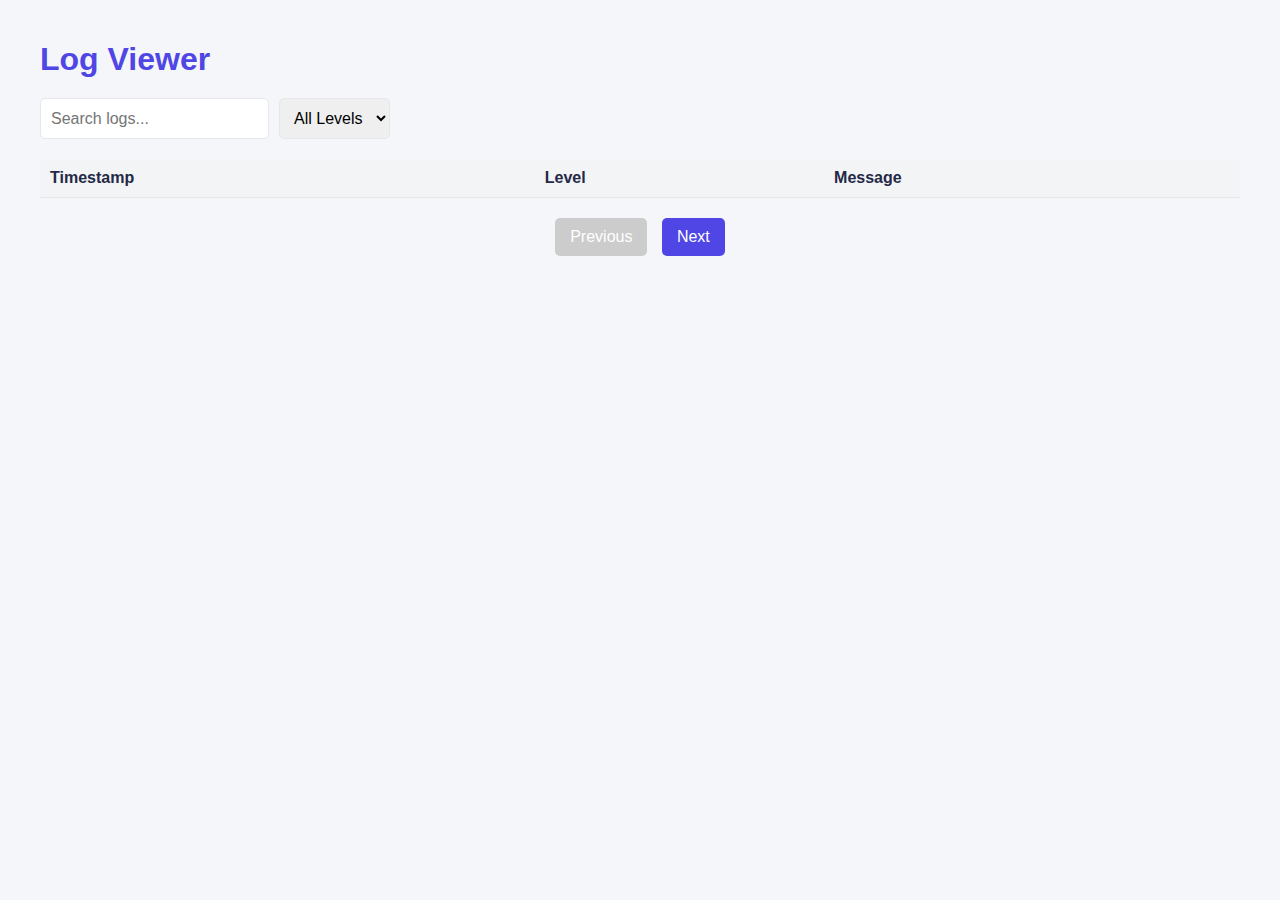
<file: examples/static/log-viewer.html>
<!DOCTYPE html>
<html lang="en">

<head>
    <meta charset="UTF-8">
    <meta name="viewport" content="width=device-width, initial-scale=1.0">
    <title>Log Viewer</title>
    <style>
        :root {
            --primary: #4f46e5;
            --primary-dark: #3730a3;
            --bg: #f4f6fa;
            --card-bg: #fff;
            --border: #e5e7eb;
        }

        body {
            margin: 0;
            font-family: 'Segoe UI', 'Roboto', Arial, sans-serif;
            background: var(--bg);
            color: #232946;
            min-height: 100vh;
        }

        .container {
            max-width: 1200px;
            margin: 0 auto;
            padding: 20px;
        }

        h1 {
            font-size: 2rem;
            color: var(--primary);
            margin-bottom: 20px;
        }

        .filters {
            display: flex;
            gap: 10px;
            margin-bottom: 20px;
        }

        .filters input,
        .filters select {
            padding: 10px;
            border: 1.5px solid var(--border);
            border-radius: 5px;
            font-size: 1rem;
        }

        .log-table {
            width: 100%;
            border-collapse: collapse;
            background: var(--card-bg);
        }

        th,
        td {
            padding: 10px;
            border-bottom: 1px solid var(--border);
            text-align: left;
        }

        th {
            background: #f3f4f6;
            color: #232946;
            font-weight: 600;
        }

        tr:last-child td {
            border-bottom: none;
        }

        .highlight {
            background: #fef9c3;
            border-radius: 3px;
            padding: 1px 4px;
        }

        .pagination-controls {
            margin-top: 20px;
            text-align: center;
        }

        .pagination-controls button {
            padding: 10px 15px;
            border: none;
            border-radius: 5px;
            background: var(--primary);
            color: #fff;
            font-size: 1rem;
            cursor: pointer;
            margin: 0 5px;
        }

        .pagination-controls button:disabled {
            background: #ccc;
            cursor: not-allowed;
        }
    </style>
</head>

<body>
    <div class="container">
        <h1>Log Viewer</h1>
        <div class="filters">
            <input type="text" id="search" placeholder="Search logs...">
            <select id="log-level">
                <option value="">All Levels</option>
                <option value="INFO">INFO</option>
                <option value="WARN">WARN</option>
                <option value="ERROR">ERROR</option>
            </select>
        </div>
        <table class="log-table">
            <thead>
                <tr>
                    <th>Timestamp</th>
                    <th>Level</th>
                    <th>Message</th>
                </tr>
            </thead>
            <tbody id="log-entries">
                <!-- Logs will be dynamically added here -->
            </tbody>
        </table>

        <div class="pagination-controls">
            <button id="prev-button" disabled>Previous</button>
            <button id="next-button">Next</button>
        </div>
    </div>

    <script>
        const logEntries = document.getElementById('log-entries');
        const searchInput = document.getElementById('search');
        const logLevelSelect = document.getElementById('log-level');
        const prevButton = document.getElementById('prev-button');
        const nextButton = document.getElementById('next-button');

        const socket = new WebSocket('ws://localhost:8080/logs');

        const headersSet = new Set();
        const maxRows = 1000; // Fixed-size in-memory buffer
        const batchInterval = 100; // Batch updates every 100ms
        const incomingBatch = [];
        let isProcessingBatch = false;
        let currentPage = 1;
        const rowsPerPage = 20;

        function processBatch() {
            if (isProcessingBatch) return;
            isProcessingBatch = true;

            setTimeout(() => {
                const fragment = document.createDocumentFragment();
                incomingBatch.forEach(log => {
                    // Update headers set
                    Object.keys(log).forEach(header => headersSet.add(header));

                    // Update table headers
                    const thead = document.querySelector('.log-table thead tr');
                    thead.innerHTML = '';
                    headersSet.forEach(header => {
                        const th = document.createElement('th');
                        th.textContent = header;
                        thead.appendChild(th);
                    });

                    // Create table row aligned with headers
                    const row = document.createElement('tr');
                    headersSet.forEach(header => {
                        const td = document.createElement('td');
                        td.textContent = log[header] || '';
                        row.appendChild(td);
                    });

                    fragment.appendChild(row);
                });

                logEntries.prepend(fragment);

                // Offload rows if exceeding maxRows
                while (logEntries.children.length > maxRows) {
                    logEntries.removeChild(logEntries.lastChild);
                }

                incomingBatch.length = 0; // Clear batch
                isProcessingBatch = false;
                updatePagination();
                paginateLogs(currentPage);
            }, batchInterval);
        }

        socket.onmessage = function (event) {
            const log = JSON.parse(event.data);
            incomingBatch.push(log);
            processBatch();
        };

        function updatePaginationControls() {
            const totalRows = logEntries.children.length;
            const totalPages = Math.ceil(totalRows / rowsPerPage);
            prevButton.disabled = currentPage === 1;
            nextButton.disabled = currentPage === totalPages;
        }

        function updatePagination() {
            const totalRows = logEntries.children.length;
            const totalPages = Math.ceil(totalRows / rowsPerPage);
            console.log(`Page ${currentPage} of ${totalPages}`);
            updatePaginationControls();
        }

        function paginateLogs(page) {
            const totalRows = logEntries.children.length;
            const start = (page - 1) * rowsPerPage;
            const end = start + rowsPerPage;

            Array.from(logEntries.children).forEach((row, index) => {
                row.style.display = index >= start && index < end ? '' : 'none';
            });
        }

        // Example: Call paginateLogs when navigating pages
        paginateLogs(currentPage);

        function fetchOlderLogs(offset) {
            // Example: Fetch older logs from server
            fetch(`/api/logs?offset=${offset}&limit=${rowsPerPage}`)
                .then(response => response.json())
                .then(data => {
                    const fragment = document.createDocumentFragment();
                    data.forEach(log => {
                        const row = document.createElement('tr');
                        headersSet.forEach(header => {
                            const td = document.createElement('td');
                            td.textContent = log[header] || '';
                            row.appendChild(td);
                        });
                        fragment.appendChild(row);
                    });
                    logEntries.appendChild(fragment);
                });
        }

        // Example: Trigger fetchOlderLogs when scrolling back
        // fetchOlderLogs(offset);

        searchInput.addEventListener('input', filterLogs);
        logLevelSelect.addEventListener('change', filterLogs);

        function filterLogs() {
            const searchTerm = searchInput.value.toLowerCase();
            const selectedLevel = logLevelSelect.value;

            const filteredRows = Array.from(logEntries.children).filter(row => {
                const timestamp = row.children[0].textContent.toLowerCase();
                const level = row.children[1].textContent;
                const message = row.children[2].textContent.toLowerCase();

                const matchesSearch = timestamp.includes(searchTerm) || message.includes(searchTerm);
                const matchesLevel = !selectedLevel || level === selectedLevel;

                return matchesSearch && matchesLevel;
            });

            logEntries.innerHTML = '';
            filteredRows.forEach(row => logEntries.appendChild(row));

            paginateLogs(currentPage);
            updatePaginationControls();
        }

        prevButton.onclick = () => {
            if (currentPage > 1) {
                currentPage--;
                paginateLogs(currentPage);
                updatePaginationControls();
            }
        };

        nextButton.onclick = () => {
            const totalRows = logEntries.children.length;
            const totalPages = Math.ceil(totalRows / rowsPerPage);
            if (currentPage < totalPages) {
                currentPage++;
                paginateLogs(currentPage);
                updatePaginationControls();
            }
        };
    </script>
</body>

</html>
</file>
